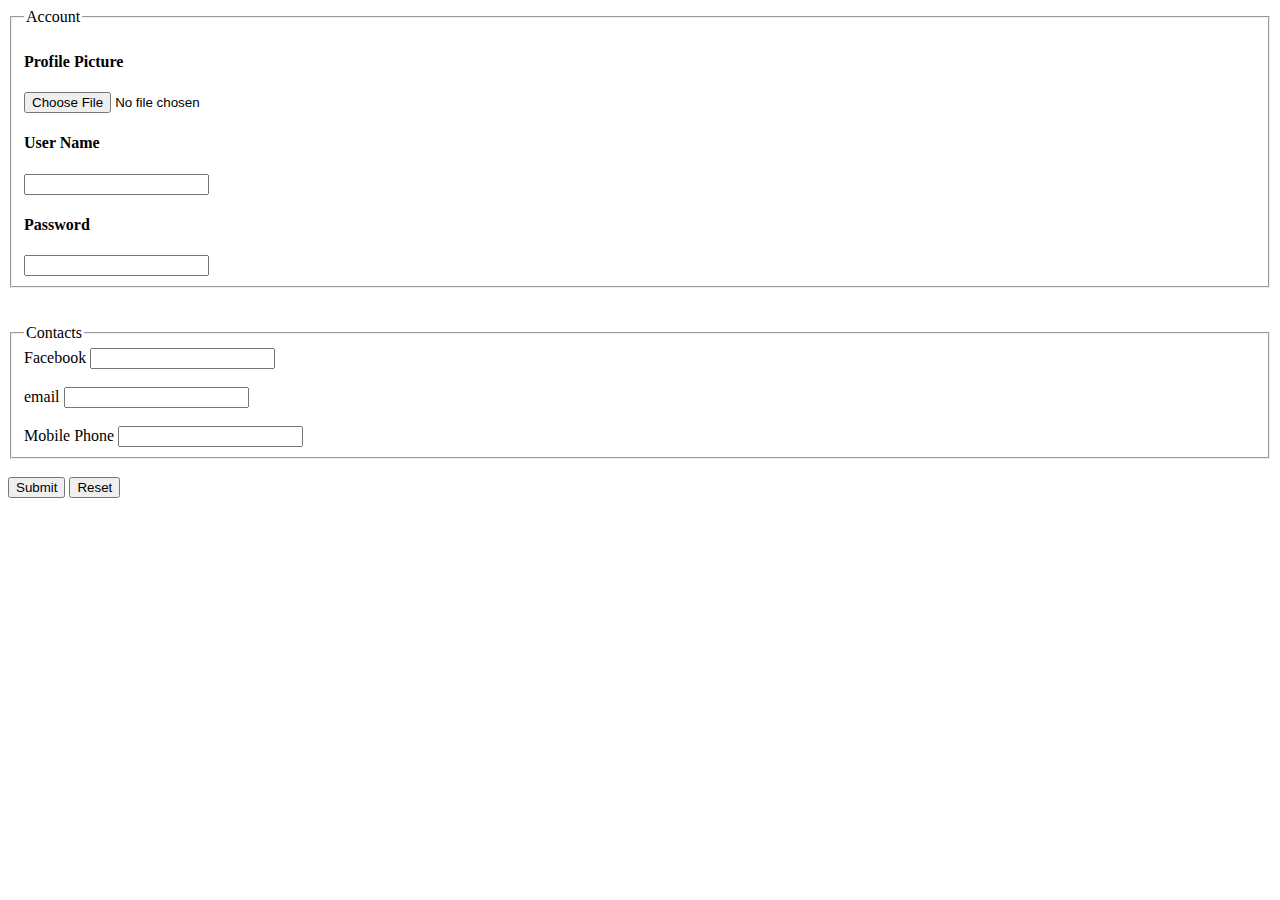
<file: Front-End/Task1/edit_profile.html>
<!DOCTYPE html>
<html lang="en">
<head>
    <title>Edit Profile</title>
</head>

<body>
    <form method="POST">
        <!-- Account Form -->
        <fieldset>
            <legend>
                Account
            </legend>

            <h4>Profile Picture</h4> 
            <input type="file" name="Upload">
            <h4>User Name</h4>
            <input type="text" required  minlength="4" maxlength="8" name="username">
            <h4>Password</h4>
            <input type="password" required  minlength="6" name="password">
        </fieldset>
        <br><br>
        
        <!-- Contacts Form -->
        <fieldset>
            <legend>
                Contacts
            </legend>

            <label>Facebook</label>
            <input type="url" name="facebook">
            <br><br>
            <label>email</label>
            <input type="email" required name="email">
            <br><br>
            <label>Mobile Phone</label>
            <input type="number" minlength="11" maxlength="11" required name="phone">
        </fieldset>
        <br>
        <input type="submit">
        <input type="reset">
    </form>
</body>
</html>
</file>
